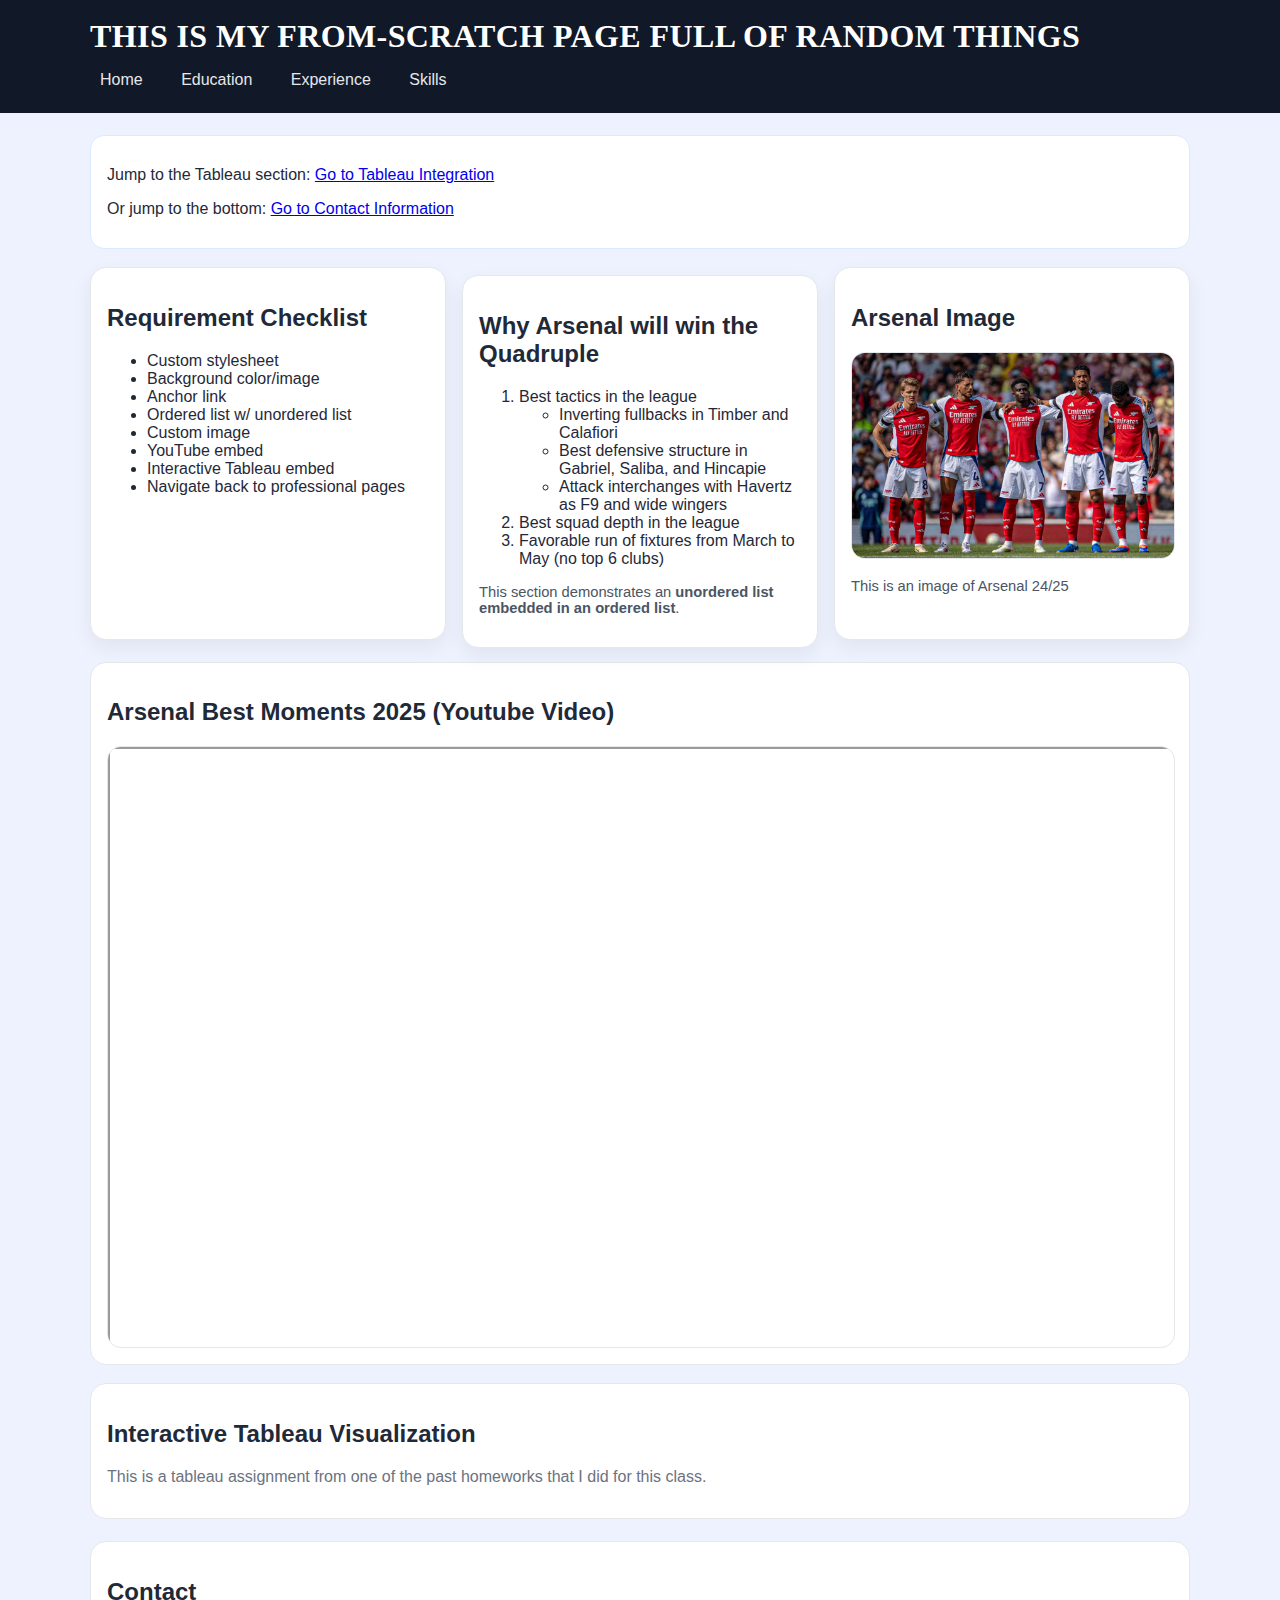
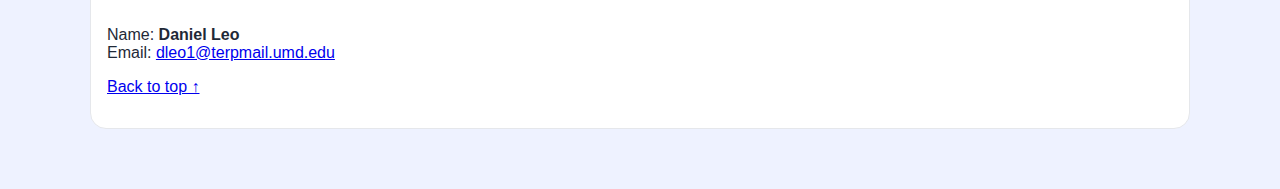
<file: fromscratch.html>
<!DOCTYPE html>
<html lang="en">
<head>
  <meta charset="UTF-8" />
  <meta name="viewport" content="width=device-width, initial-scale=1.0"/>
  <title>From Scratch Page</title>

  <!-- Link to your custom stylesheet -->
  <link rel="stylesheet" href="css/fromscratch.css" />
</head>

<body>
  <!-- Top anchor target -->
  <a id="top"></a>

  <!-- NAV back to professional pages (placeholders) -->
  <header class="site-header">
    <div class="nav-wrap">
      <h1 class="page-title">THIS IS MY FROM-SCRATCH PAGE FULL OF RANDOM THINGS</h1>
      <nav class="nav-links">
        <a href="index.html">Home</a>
        <a href="education.html">Education</a>
        <a href="experience.html">Experience</a>
        <a href="skills.html">Skills</a>
      </nav>
    </div>
  </header>

  <main class="container">
    <!-- On-page anchor link -->
    <div class="callout">
      <p>
        Jump to the Tableau section:
        <a href="#tableau-section">Go to Tableau Integration</a>
      </p>
      <p>
        Or jump to the bottom:
        <a href="#contact">Go to Contact Information</a>
      </p>
    </div>

    <!-- 3+ positioned/styled DIVs -->
    <section class="grid">
      <div class="card card-left">
        <h2>Requirement Checklist</h2>
        <ul>
          <li>Custom stylesheet </li>
          <li>Background color/image </li>
          <li>Anchor link </li>
          <li>Ordered list w/ unordered list </li>
          <li>Custom image</li>
          <li>YouTube embed </li>
          <li>Interactive Tableau embed </li>
          <li>Navigate back to professional pages </li>
        </ul>
      </div>

      <div class="card card-center">
        <h2>Why Arsenal will win the Quadruple</h2>

        <ol>
          <li>
            Best tactics in the league
            <ul>
              <li>Inverting fullbacks in Timber and Calafiori</li>
              <li>Best defensive structure in Gabriel, Saliba, and Hincapie</li>
              <li>Attack interchanges with Havertz as F9 and wide wingers</li>
            </ul>
          </li>
          <li>Best squad depth in the league</li>
          <li>Favorable run of fixtures from March to May (no top 6 clubs) </li>
        </ol>

        <p class="small-note">
          This section demonstrates an <strong>unordered list embedded in an ordered list</strong>.
        </p>
      </div>

      <div class="card card-right">
        <h2>Arsenal Image</h2>

        <!-- Use your own image file in your project folder -->
        <img
          src="assets/img/Arsenal Players.webp"
          alt="A custom image you chose"
          class="feature-img"
        />

        <p class="small-note">
          This is an image of Arsenal 24/25
        </p>
      </div>
    </section>

    <!-- YouTube Embed -->
    <section class="section">
  <h2>Arsenal Best Moments 2025 (Youtube Video)</h2>

  <div class="video-wrap">
    <iframe
      src="https://www.youtube.com/embed/GOfJ65fc3o4?si=lTuVCpuYGMrDmD-D"
      title="YouTube video player"
      allow="accelerometer; autoplay; clipboard-write; encrypted-media; gyroscope; picture-in-picture; web-share"
      allowfullscreen>
    </iframe>
  </div>
</section>

    <!-- Tableau Embed (interactive) -->
    <section class="section" id="tableau-section">
      <h2>Interactive Tableau Visualization</h2>
      <p class="muted">
        This is a tableau assignment from one of the past homeworks that I did for this class. 
      </p>

      <!-- BEGIN: Tableau Public Embed (PLACEHOLDER example structure) -->
      <div class='tableauPlaceholder' id='viz1767710854510' style='position: relative'><noscript><a href='#'><img alt='Q3 ' src='https:&#47;&#47;public.tableau.com&#47;static&#47;images&#47;7R&#47;7R2CP7C4K&#47;1_rss.png' style='border: none' /></a></noscript><object class='tableauViz'  style='display:none;'><param name='host_url' value='https%3A%2F%2Fpublic.tableau.com%2F' /> <param name='embed_code_version' value='3' /> <param name='path' value='shared&#47;7R2CP7C4K' /> <param name='toolbar' value='yes' /><param name='static_image' value='https:&#47;&#47;public.tableau.com&#47;static&#47;images&#47;7R&#47;7R2CP7C4K&#47;1.png' /> <param name='animate_transition' value='yes' /><param name='display_static_image' value='yes' /><param name='display_spinner' value='yes' /><param name='display_overlay' value='yes' /><param name='display_count' value='yes' /><param name='language' value='en-US' /><param name='filter' value='publish=yes' /></object></div>                <script type='text/javascript'>                    var divElement = document.getElementById('viz1767710854510');                    var vizElement = divElement.getElementsByTagName('object')[0];                    vizElement.style.width='100%';vizElement.style.height=(divElement.offsetWidth*0.75)+'px';                    var scriptElement = document.createElement('script');                    scriptElement.src = 'https://public.tableau.com/javascripts/api/viz_v1.js';                    vizElement.parentNode.insertBefore(scriptElement, vizElement);                </script>
      <!-- END: Tableau Public Embed -->
    </section>

    <!-- Contact + anchor back to top -->
    <footer class="footer" id="contact">
      <h2>Contact</h2>
      <p>
        Name: <strong>Daniel Leo</strong><br/>
        Email: <a href="mailto:PLACEHOLDER@email.com">dleo1@terpmail.umd.edu</a><br/>
      </p>

      <p class="muted">
        <a href="#top">Back to top ↑</a>
      </p>
    </footer>
  </main>
</body>
</html>
</file>
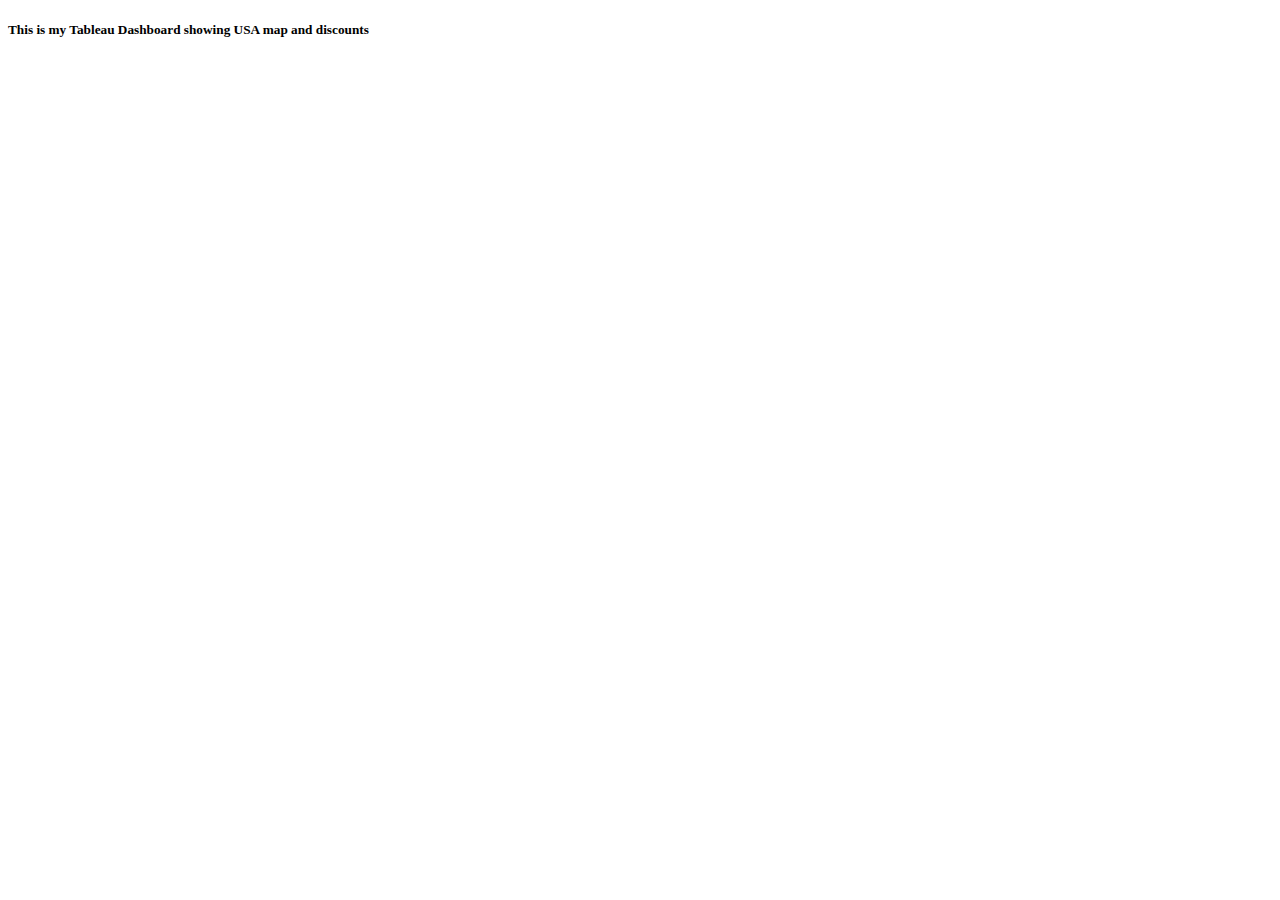
<file: tab.html>
<!DOCTYPE html>

<html>
    <head>
        <title>Tableau Dashboard Demo</title>
    </head>
    <body>
        <h5>This is my Tableau Dashboard showing USA map and discounts</h5>
        <div class='tableauPlaceholder' id='viz1767710854510' style='position: relative'><noscript><a href='#'><img alt='Q3 ' src='https:&#47;&#47;public.tableau.com&#47;static&#47;images&#47;7R&#47;7R2CP7C4K&#47;1_rss.png' style='border: none' /></a></noscript><object class='tableauViz'  style='display:none;'><param name='host_url' value='https%3A%2F%2Fpublic.tableau.com%2F' /> <param name='embed_code_version' value='3' /> <param name='path' value='shared&#47;7R2CP7C4K' /> <param name='toolbar' value='yes' /><param name='static_image' value='https:&#47;&#47;public.tableau.com&#47;static&#47;images&#47;7R&#47;7R2CP7C4K&#47;1.png' /> <param name='animate_transition' value='yes' /><param name='display_static_image' value='yes' /><param name='display_spinner' value='yes' /><param name='display_overlay' value='yes' /><param name='display_count' value='yes' /><param name='language' value='en-US' /><param name='filter' value='publish=yes' /></object></div>                <script type='text/javascript'>                    var divElement = document.getElementById('viz1767710854510');                    var vizElement = divElement.getElementsByTagName('object')[0];                    vizElement.style.width='100%';vizElement.style.height=(divElement.offsetWidth*0.75)+'px';                    var scriptElement = document.createElement('script');                    scriptElement.src = 'https://public.tableau.com/javascripts/api/viz_v1.js';                    vizElement.parentNode.insertBefore(scriptElement, vizElement);                </script>
        
    </body>
</html>
</file>
<file: css/fromscratch.css>
/* ===== Base page styling (custom background + fonts + colors) ===== */
body {
  margin: 0;
  font-family: Arial, Helvetica, sans-serif; /* font family requirement */
  color: #1f2937; /* font color requirement */
  background: #eef2ff; /* custom background color requirement */
}

/* Header/nav area */
.site-header {
  background: #111827;
  color: #ffffff;
  padding: 18px 0;
}

.nav-wrap {
  width: min(1100px, 92%);
  margin: 0 auto;
}

.page-title {
  margin: 0 0 10px 0;
  font-family: Georgia, "Times New Roman", serif; /* second font family */
  letter-spacing: 0.4px;
}

.nav-links a {
  color: #e5e7eb;
  text-decoration: none;
  margin-right: 14px;
  padding: 6px 10px;
  border-radius: 8px;
  display: inline-block;
}

.nav-links a:hover {
  background: rgba(255, 255, 255, 0.12);
}

/* Container */
.container {
  width: min(1100px, 92%);
  margin: 22px auto 60px auto;
}

/* Callout / anchor links */
.callout {
  background: #ffffff;
  border: 1px solid #dbeafe;
  border-radius: 14px;
  padding: 14px 16px;
  margin-bottom: 18px;
}

/* ===== Three+ positioned and styled divs ===== */
.grid {
  display: grid;
  grid-template-columns: repeat(3, 1fr);
  gap: 16px;
  margin-bottom: 22px;
}

.card {
  background: #ffffff;
  border-radius: 16px;
  padding: 16px;
  border: 1px solid #e5e7eb;
  box-shadow: 0 8px 20px rgba(0,0,0,0.06);
  position: relative; /* positioned div */
}

/* Slightly different positioning per card (still clean) */
.card-left { top: 0; }
.card-center { top: 8px; }  /* positioned div */
.card-right { top: 0; }

/* Image styling */
.feature-img {
  width: 100%;
  height: auto;
  border-radius: 14px;
  border: 1px solid #e5e7eb;
}

/* Section styling */
.section {
  background: #ffffff;
  border-radius: 16px;
  padding: 16px;
  border: 1px solid #e5e7eb;
  margin-top: 18px;
}

.muted {
  color: #6b7280;
}

.small-note {
  font-size: 0.92rem;
  color: #4b5563;
}

/* Responsive YouTube embed */
.video-wrap {
  margin-top: 12px;
  position: relative;
  width: 100%;
  padding-top: 56.25%; /* 16:9 ratio */
  border-radius: 14px;
  overflow: hidden;
  border: 1px solid #e5e7eb;
}

.video-wrap iframe {
  position: absolute;
  inset: 0;
  width: 100%;
  height: 100%;
}

/* Tableau container */
.tableau-wrap {
  margin-top: 12px;
  border-radius: 14px;
  overflow: hidden;
  border: 1px solid #e5e7eb;
}

/* Footer */
.footer {
  margin-top: 22px;
  background: #ffffff;
  border-radius: 16px;
  padding: 16px;
  border: 1px solid #e5e7eb;
}

/* Simple mobile layout */
@media (max-width: 900px) {
  .grid {
    grid-template-columns: 1fr;
  }
  .card-center { top: 0; }
}
</file>
